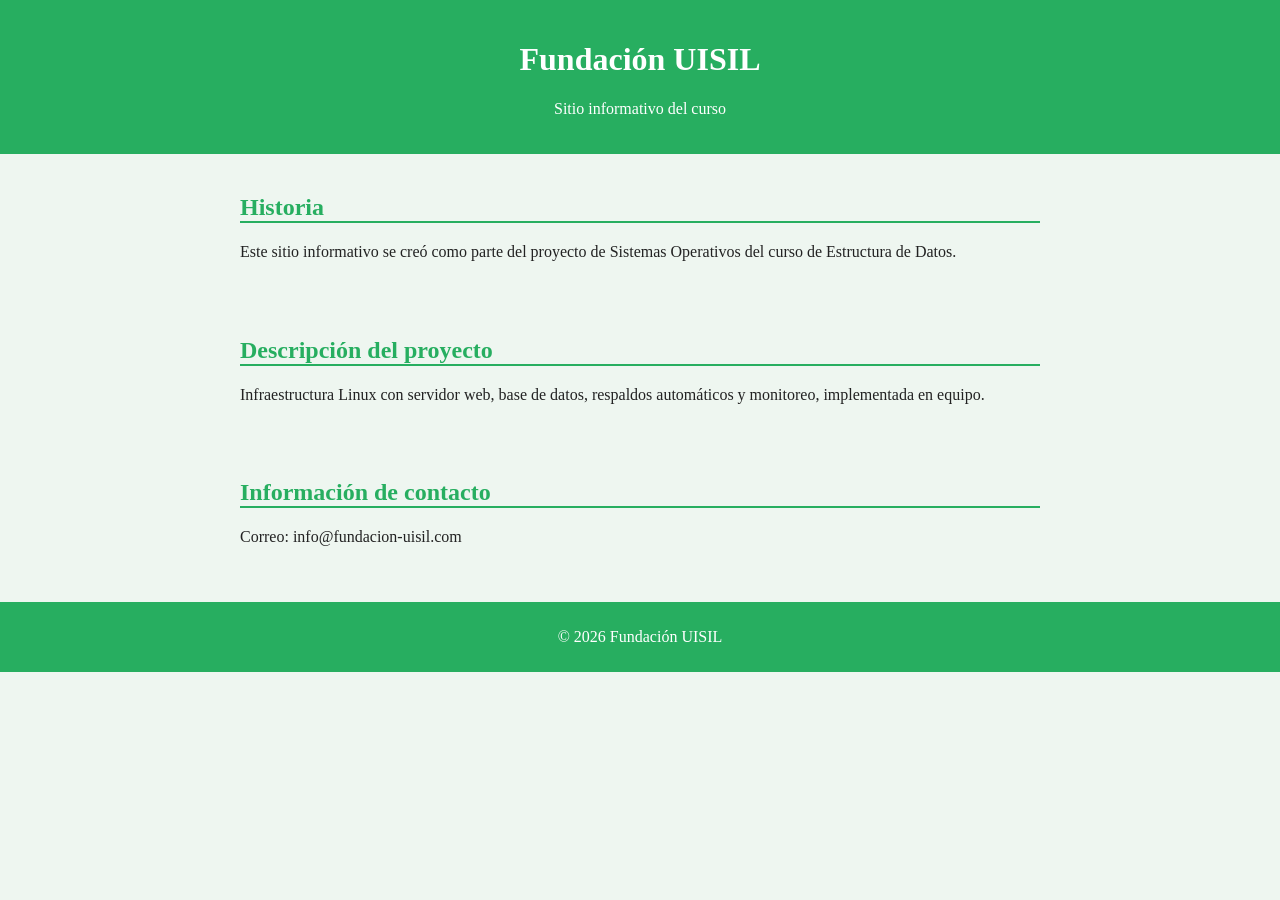
<file: sitios/fundacion-uisil.com/index.html>
<!DOCTYPE html>
<html lang="es">
<head>
<meta charset="UTF-8">
<title>Fundación UISIL - Sitio Informativo</title>
<link rel="stylesheet" href="style.css">
</head>
<body>
<header><h1>Fundación UISIL</h1><p>Sitio informativo del curso</p></header>
<section><h2>Historia</h2><p>Este sitio informativo se creó como parte del proyecto de Sistemas Operativos del curso de Estructura de Datos.</p></section>
<section><h2>Descripción del proyecto</h2><p>Infraestructura Linux con servidor web, base de datos, respaldos automáticos y monitoreo, implementada en equipo.</p></section>
<section><h2>Información de contacto</h2><p>Correo: info@fundacion-uisil.com</p></section>
<footer><p>&copy; 2026 Fundación UISIL</p></footer>
</body>
</html>
</file>
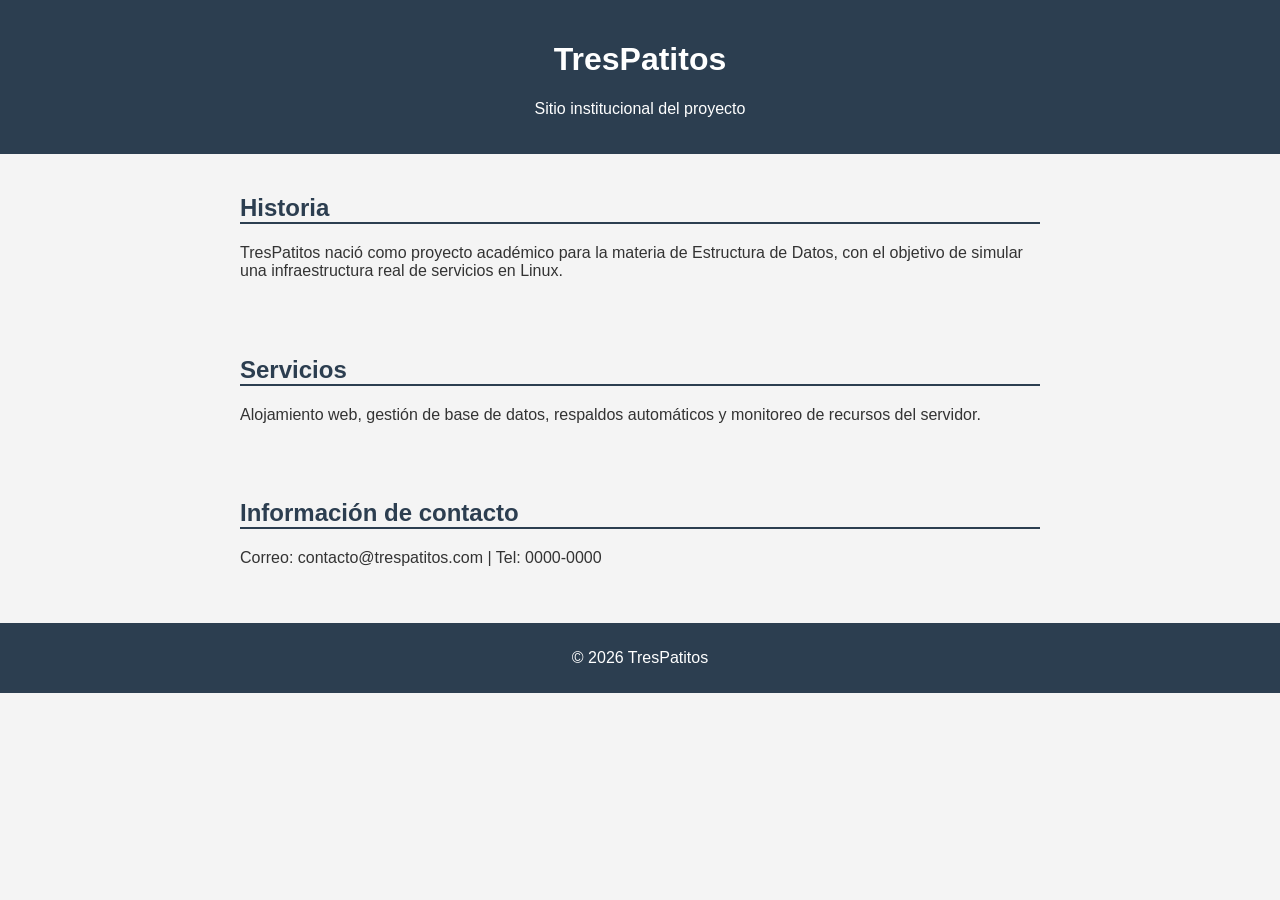
<file: sitios/trespatitos.com/index.html>
<!DOCTYPE html>
<html lang="es">
<head>
<meta charset="UTF-8">
<title>TresPatitos - Sitio Institucional</title>
<link rel="stylesheet" href="style.css">
</head>
<body>
<header><h1>TresPatitos</h1><p>Sitio institucional del proyecto</p></header>
<section><h2>Historia</h2><p>TresPatitos nació como proyecto académico para la materia de Estructura de Datos, con el objetivo de simular una infraestructura real de servicios en Linux.</p></section>
<section><h2>Servicios</h2><p>Alojamiento web, gestión de base de datos, respaldos automáticos y monitoreo de recursos del servidor.</p></section>
<section><h2>Información de contacto</h2><p>Correo: contacto@trespatitos.com | Tel: 0000-0000</p></section>
<footer><p>&copy; 2026 TresPatitos</p></footer>
</body>
</html>
</file>
<file: sitios/fundacion-uisil.com/style.css>
body { font-family: Georgia, serif; margin: 0; background: #eef6f0; color: #222; }
header { background: #27ae60; color: white; padding: 20px; text-align: center; }
section { padding: 20px; max-width: 800px; margin: auto; }
h2 { color: #27ae60; border-bottom: 2px solid #27ae60; }
footer { text-align: center; padding: 10px; background: #27ae60; color: white; margin-top: 20px; }
</file>
<file: sitios/trespatitos.com/style.css>
body { font-family: Arial, sans-serif; margin: 0; background: #f4f4f4; color: #333; }
header { background: #2c3e50; color: white; padding: 20px; text-align: center; }
section { padding: 20px; max-width: 800px; margin: auto; }
h2 { color: #2c3e50; border-bottom: 2px solid #2c3e50; }
footer { text-align: center; padding: 10px; background: #2c3e50; color: white; margin-top: 20px; }
</file>
